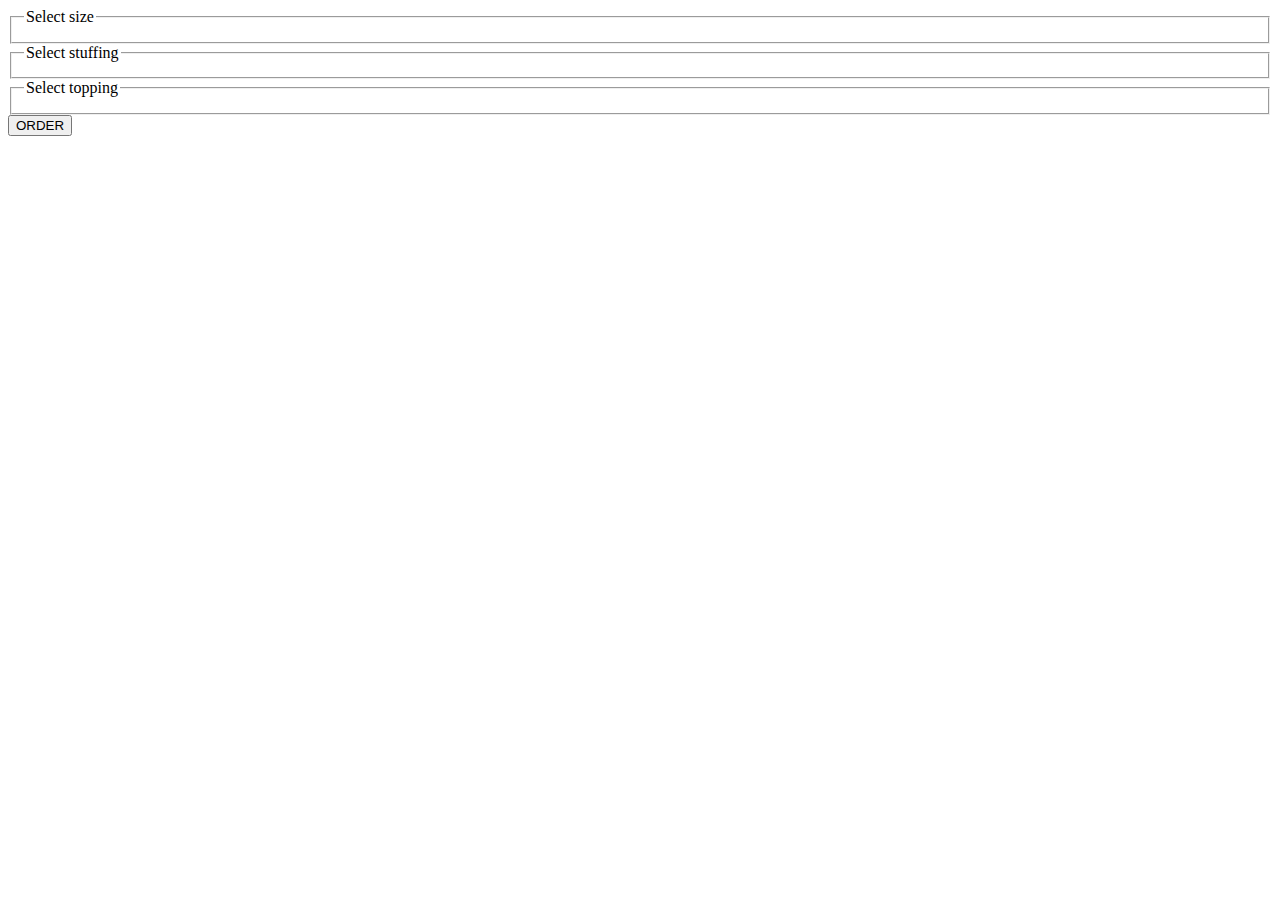
<file: burger/index.html>
<!DOCTYPE html>
<html lang="en">

<head>
   <meta charset="UTF-8">
   <meta http-equiv="X-UA-Compatible" content="IE=edge">
   <meta name="viewport" content="width=device-width, initial-scale=1.0">
   <!--<link rel="stylesheet" href="css/style.css">-->
   <title>Burger</title>
</head>

<body>
   <div class="burger">
      <form class="burger__form">
         <fieldset class="burger__set burger__set-size">
            <legend>Select size</legend>

         </fieldset>

         <fieldset class="burger__set burger__set-stuff">
            <legend>Select stuffing</legend>

         </fieldset>

         <fieldset class="burger__set burger__set-topp">
            <legend>Select topping</legend>

         </fieldset>
      </form>

      <input type="button" value="ORDER" name="order">

      <h3 class="result"></h3>
   </div>

   <script src="js/hamburg.js"></script>
</body>

</html>
</file>
